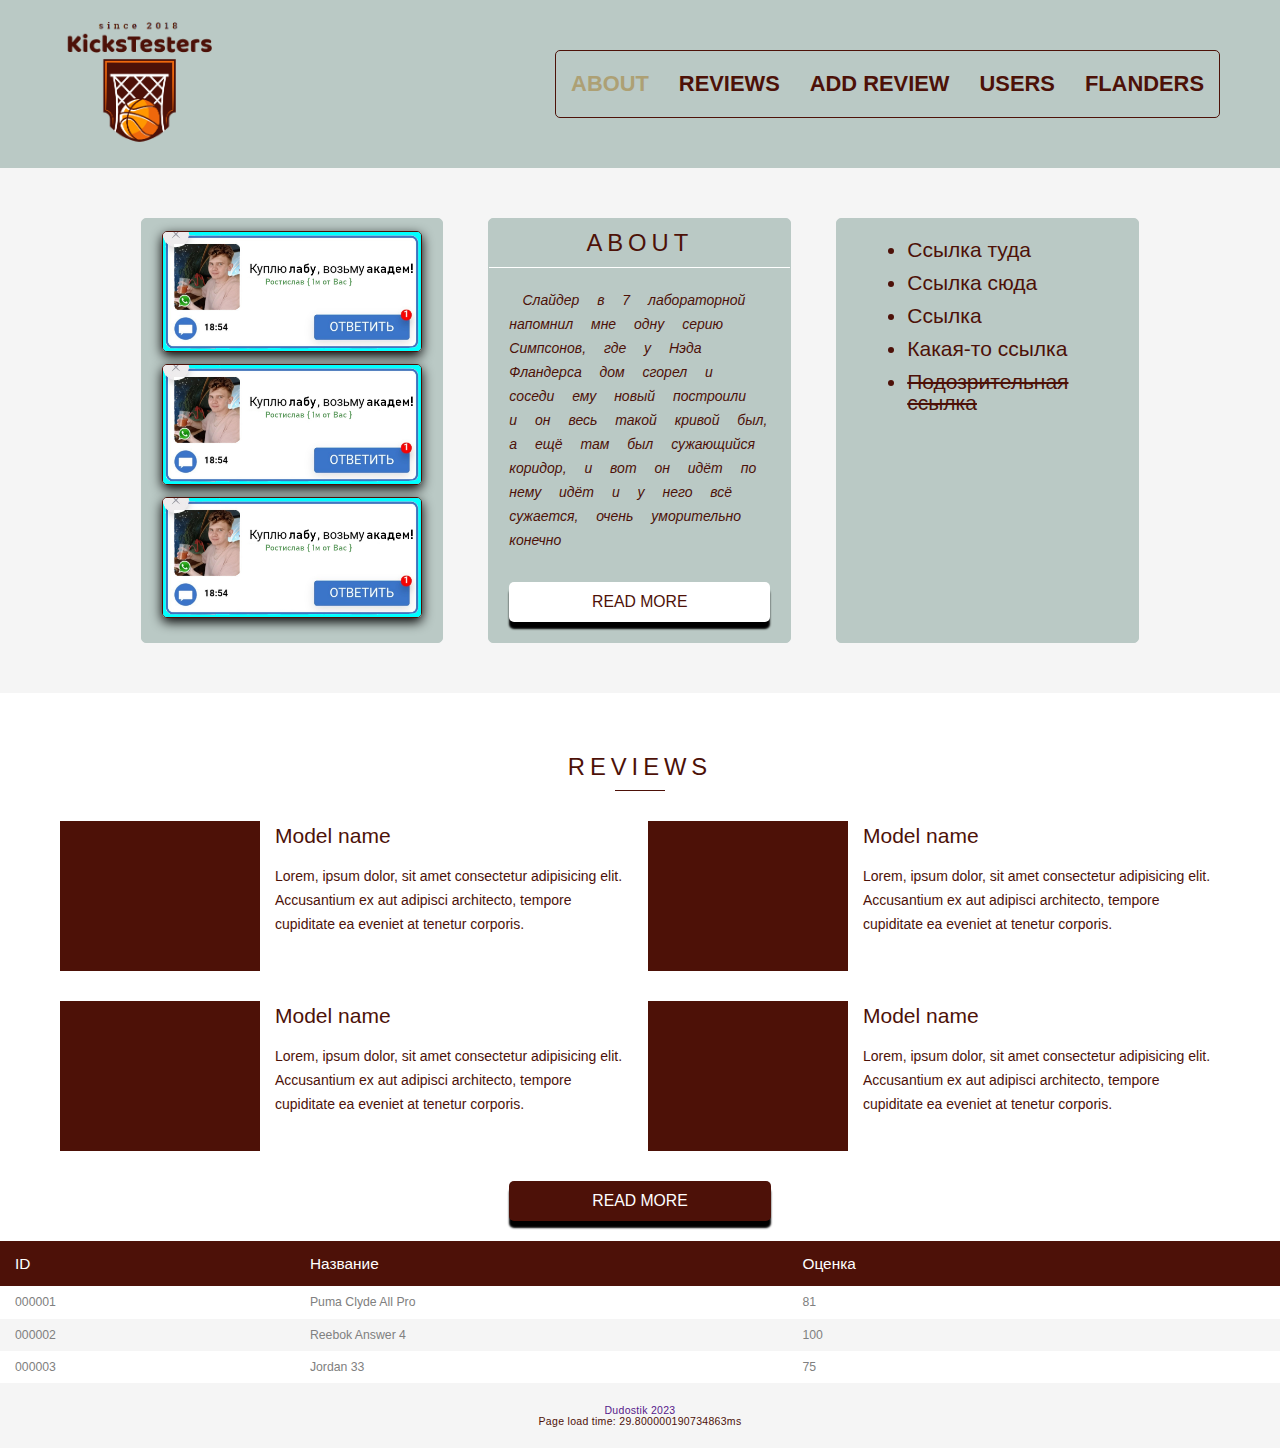
<file: index.html>
<!DOCTYPE html>
<html lang="ru">
   <head>
	   <title>KicksTesters</title>
	   <meta charset="utf-8"> 
	   <link rel="stylesheet" href="css/style.css">
	   <meta name="keywords" content="кроссовки, блог, баскетбольные, ключевые слова">
	   <meta name="description" content="блог про баскетбольные кроссовки, обзоры">
	   <meta name="viewport" content="width=device-width, initial-scale=1.0, maximum-scale=1.0">
	   <script src="js/script.js"></script>
   </head>
   <body>
      <div class="wrapper">
      	<div class="content">
      		<header class="header">
				   <div class="header__container container">
				   	<a href="#" class="header__logo">
						   <img src="img/header/logo.png" alt="">
				      </a>
				      <div class="header__menu menu">
				         <nav class="menu__body">
				   		   <ul class="menu__list">
				   			   <li><a href="index.html" class="menu__link active">ABOUT</a></li>
				  				   <li><a href="reviews.html" class="menu__link">REVIEWS</a></li>
				  				   <li><a href="adder.html" class="menu__link">ADD REVIEW</a></li>
				  				   <li><a href="users.html" class="menu__link">USERS</a></li>
				  				   <li><a href="flanders.html" class="menu__link">FLANDERS</a></li>
	   			         </ul>
	   		         </nav>
	   	         </div>
	   	      </div>
	         </header>
	         <div class="about" id="about">
	      	   <div class="container">
	      	   	<div class="about__body">
	      	   		<div class="about__row">
	      	   			<div class="about__column block__element_1">
	      	   				<div class="about__coolblock someblock">
	      	   					<div class="about__coolitem">
	      	   						<a href="https://www.youtube.com/watch?v=5EThNKUgBBQ" target="_blank"><img src="img/coolimgs/coolimg.jpg" alt=""></a>
	      	   					</div>
	      	   					<div class="about__coolitem">
	      	   						<a href="https://www.youtube.com/watch?v=5EThNKUgBBQ" target="_blank"><img src="img/coolimgs/coolimg.jpg" alt=""></a>
	      	   					</div>
	      	   					<div class="about__coolitem">
	      	   						<a href="https://www.youtube.com/watch?v=5EThNKUgBBQ" target="_blank"><img src="img/coolimgs/coolimg.jpg" alt=""></a>
	      	   					</div>
	      	   		      </div>
	      	   		   </div>
	      	   		   <div class="about__column block__element_2">   
	      	   		   	<div class="about__mainpart someblock">
	      	   			      <div class="about__title title">ABOUT</div>
	      	   			      <div class="about__text"><p>Слайдер в 7 лабораторной напомнил мне одну серию Симпсонов, где у Нэда Фландерса дом сгорел и соседи ему новый построили и он весь такой кривой был, а ещё там был сужающийся коридор, и вот он идёт по нему идёт и у него всё сужается, очень уморительно конечно</p></div>
				                  <a href="flanders.html" class="about__btn btn">READ MORE</a> 
	      	   		      </div>
	      	   		   </div>
	      	   		   <div class="about__column block__element_3">    
	      	   		      <div class="about__someRafsIdk someblock">
	      	   		      	<ul>
	      	   		      		<li><a href="">Ссылка туда</a></li>
	      	   		      		<li><a href="">Ссылка сюда</a></li>
	      	   		      		<li><a href="">Ссылка</a></li>
	      	   		      		<li><a href="">Какая-то ссылка</a></li>
	      	   		      		<li><a href="">Подозрительная ссылка</a></li>
	      	   		      	</ul>
	      	   		      </div>
	      	   		   </div>   
	      	   	   </div>
	      	   	</div>   
	      	   </div>
	         </div>
	         <div class="gallery" id="reviews">
	         	<div class="container">
	         		<div class="title title_underline">REVIEWS</div>
	         		<div class="gallery__row">
	         			<div class="gallery__collumn">
	         				<div class="columns__item item">
	         					<div class="item__row">
	         						<div class="item__img">
	         							<img src="img/gallery/img.jpg" alt="">
	         						</div>
	         						<div class="item__body">
	         							<div class="item__title">Model name</div>
	         							<div class="item__text">Lorem, ipsum dolor, sit amet consectetur adipisicing elit. Accusantium ex aut adipisci architecto, tempore cupiditate ea eveniet at tenetur corporis.</div>
	         						</div>
	         					</div>
	         				</div>
	         			</div>
	         			<div class="gallery__collumn">
	         				<div class="columns__item item">
	         					<div class="item__row">
	         						<div class="item__img">
	         							<img src="img/gallery/img.jpg" alt="">
	         						</div>
	         						<div class="item__body">
	         							<div class="item__title">Model name</div>
	         							<div class="item__text">Lorem, ipsum dolor, sit amet consectetur adipisicing elit. Accusantium ex aut adipisci architecto, tempore cupiditate ea eveniet at tenetur corporis.</div>
	         						</div>
	         					</div>
	         				</div>
	         			</div>
	         			<div class="gallery__collumn">
	         				<div class="columns__item item">
	         					<div class="item__row">
	         						<div class="item__img">
	         							<img src="img/gallery/img.jpg" alt="">
	         						</div>
	         						<div class="item__body">
	         							<div class="item__title">Model name</div>
	         							<div class="item__text">Lorem, ipsum dolor, sit amet consectetur adipisicing elit. Accusantium ex aut adipisci architecto, tempore cupiditate ea eveniet at tenetur corporis.</div>
	         						</div>
	         					</div>
	         				</div>
	         			</div>
	         			<div class="gallery__collumn">
	         				<div class="columns__item item">
	         					<div class="item__row">
	         						<div class="item__img">
	         							<img src="img/gallery/img.jpg" alt="">
	         						</div>
	         						<div class="item__body">
	         							<div class="item__title">Model name</div>
	         							<div class="item__text">Lorem, ipsum dolor, sit amet consectetur adipisicing elit. Accusantium ex aut adipisci architecto, tempore cupiditate ea eveniet at tenetur corporis.</div>
	         						</div>
	         					</div>
	         				</div>
	         			</div>
	         		</div>
	         		<a href="reviews.html" target="_blank" class="gallery__btn btn">READ MORE</a> 
	         	</div>
	         </div>
	      </div> 
	   	<table id="grid-table">
	      	<thead>
               <tr class="grid-table-tr">
                  <th class="grid-table-th" data-type="numeric">ID <span class="resize-handle"></span></th>
                  <th class="grid-table-th" data-type="text-short">Название <span class="resize-handle"></span></th>
                  <th class="grid-table-th" data-type="text-short">Оценка <span class="resize-handle"></span></th>
               </tr>
            </thead>
            <tbody>
               <tr class="grid-table-tr">
                  <td class="grid-table-td">000001</td>
                  <td class="grid-table-td">Puma Clyde All Pro</td>
                  <td class="grid-table-td">81</td>
               </tr>
               <tr class="grid-table-tr">
                  <td class="grid-table-td">000002</td>
                  <td class="grid-table-td">Reebok Answer 4</td>
                  <td class="grid-table-td">100</td>
               </tr>
               <tr class="grid-table-tr">
                  <td class="grid-table-td">000003</td>
                  <td class="grid-table-td">Jordan 33</td>
                  <td class="grid-table-td">75</td>
               </tr>
            </tbody>
         </table>  
	      <footer class="footer" id="contacts">
	      	<div class="container">
	      		<div class="footer__row">
	      			<div class="footer__text">
	      				<a href="">Dudostik 2023</a>
	      				<p id="loadTime"></p>
	      			</div>
	      		</div>
	      	</div>
         </footer>
      </div> 
   </body>
</html>
</file>
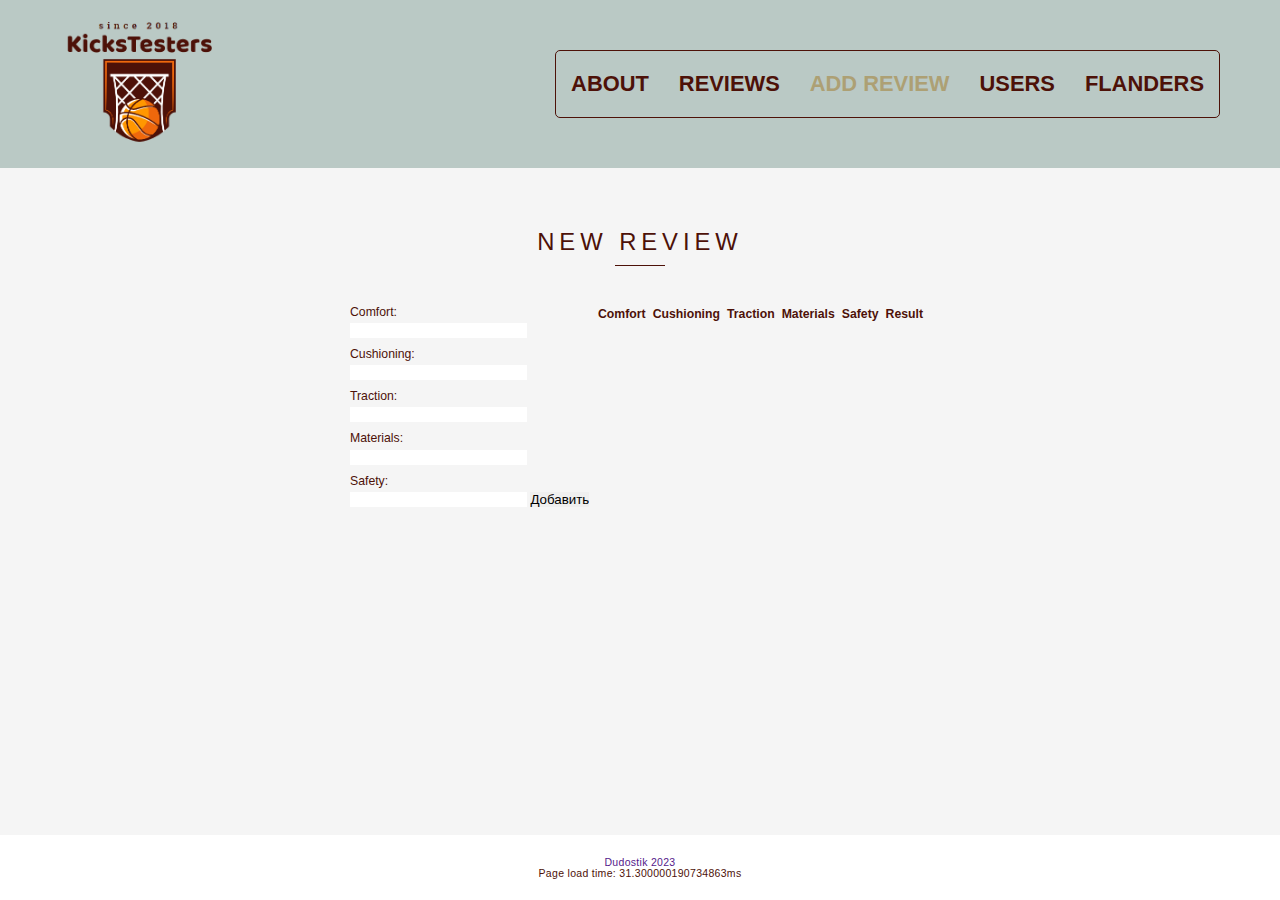
<file: adder.html>
<!DOCTYPE html>
<html lang="ru">
   <head>
	   <title>KicksTesters</title>
	   <meta charset="utf-8"> 
	   <link rel="stylesheet" href="css/style.css">
	   <meta name="keywords" content="кроссовки, блог, баскетбольные, ключевые слова">
	   <meta name="description" content="блог про баскетбольные кроссовки, обзоры">
	   <meta name="viewport" content="width=device-width, initial-scale=1.0, maximum-scale=1.0">
	   <script src="js/script.js"></script>
	   <script src="js/script_table.js"></script>
   </head>
   <body>
   	<div class="wrapper">
      	<div class="content content_adder">
   	      <header class="header">
				   <div class="header__container container">
				   	<a href="index.html" class="header__logo">
						   <img src="img/header/logo.png" alt="">
				      </a>
				      <div class="header__menu menu">
				         <nav class="menu__body">
				   		   <ul class="menu__list">
				   			   <li><a href="index.html" class="menu__link">ABOUT</a></li>
				  				   <li><a href="reviews.html" class="menu__link">REVIEWS</a></li>
				  				   <li><a href="adder.html" class="menu__link active">ADD REVIEW</a></li>
				  				   <li><a href="users.html" class="menu__link">USERS</a></li>
				  				   <li><a href="flanders.html" class="menu__link">FLANDERS</a></li>
	   			         </ul>
	   		         </nav>
	   	         </div>
	   	      </div>
	         </header>
	         <div class="adder">
	         	<div class="container">
	         		<div class="title title_underline">New review</div>
	         	   <div class="adder__row">
	         		   <div class="adder__column block__element_5">
	         		   	<form id="characteristicsForm">
                           <label for="comfort">Comfort:</label>
                           <input type="number" min="0" min="100" id="comfort" name="comfort" required>
                           <label for="cushioning">Cushioning:</label>
                           <input type="number" min="0" min="100" id="cushioning" name="cushioning" required>
                           <label for="traction">Traction:</label>
                           <input type="number" min="0" min="100" id="traction" name="traction" required>
                           <label for="materials">Materials:</label>
                           <input type="number" min="0" min="100" id="materials" name="materials" required>
                           <label for="safety">Safety:</label>
                           <input type="number" min="0" min="100" id="safety" name="safety" required>
                           <input type="submit" value="Добавить">
                        </form>
                     </div>
                     <div class="adder__column block__element_4">
                        <div id="characteristicsList">
                           <table id="ch_table_head"><tr><th>Comfort</th><th>Cushioning</th><th>Traction</th><th>Materials</th><th>Safety</th><th>Result</th></tr>
       	                     <template id="characteristicsTemplate">
       		                     <tr>
                                    <td></td>
                                    <td></td>
                                    <td></td>
                                    <td></td>
                                    <td></td>
                                    <td></td>
                                 </tr>
                              </template>
                           </table>
                        </div>
                     </div>
                  </div>
               </div>
            </div>
	      </div>
	      <footer class="footer footer_adder" id="contacts">
	      	<div class="container">
	      		<div class="footer__row">
	      			<div class="footer__text">
	      				<a href="">Dudostik 2023</a>
	      				<p id="loadTime"></p>
	      			</div>
	      		</div>
	      	</div>
         </footer>
	   </div>
   </body>
</html>
</file>
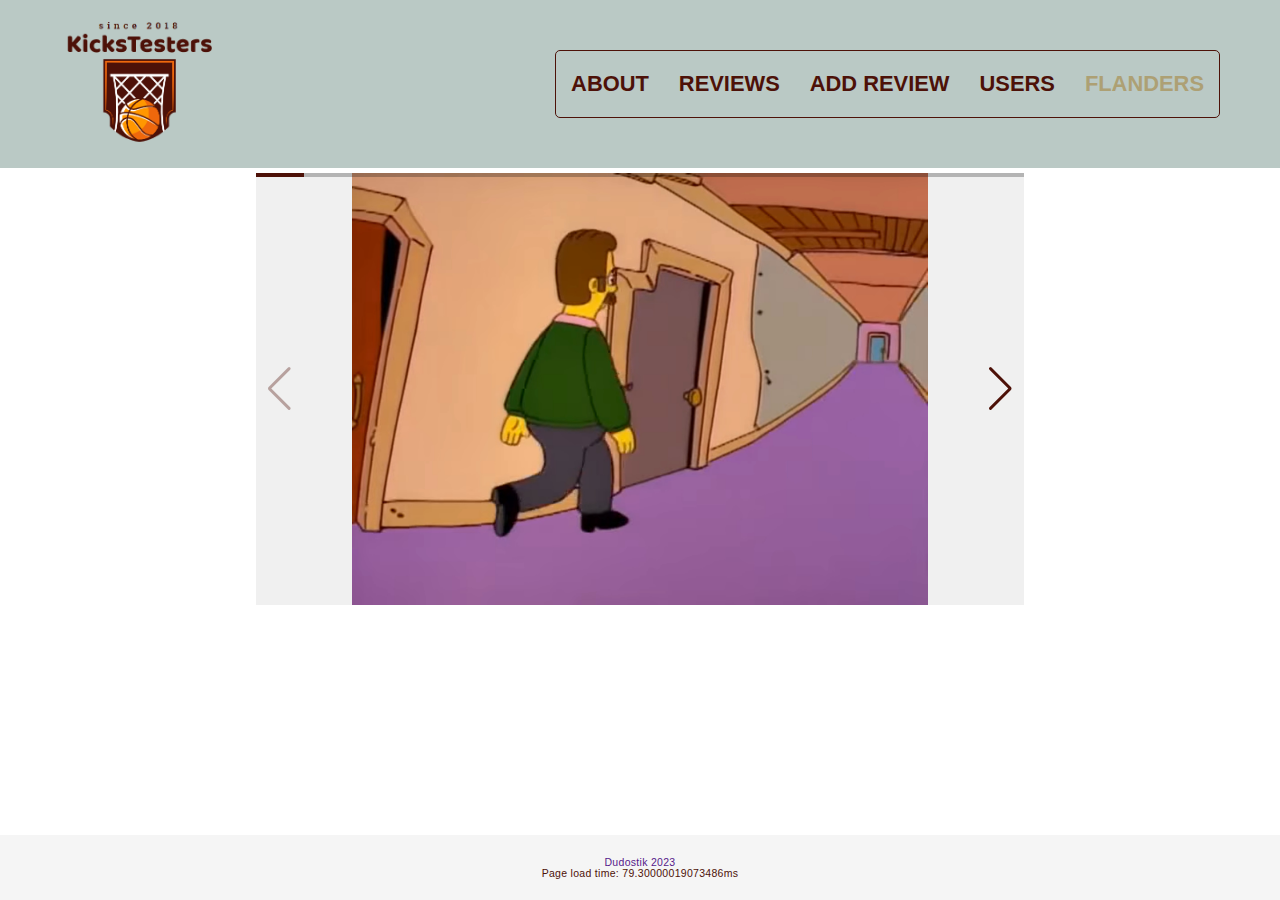
<file: flanders.html>
<!DOCTYPE html>
<html lang="ru">
   <head>
	   <title>KicksTesters</title>
	   <meta charset="utf-8"> 
	   <link rel="stylesheet" href="css/style.css">
	   <link rel="stylesheet" href="https://cdn.jsdelivr.net/npm/swiper@11/swiper-bundle.min.css" />
	   <meta name="keywords" content="кроссовки, блог, баскетбольные, ключевые слова">
	   <meta name="description" content="блог про баскетбольные кроссовки, обзоры">
	   <meta name="viewport" content="width=device-width, initial-scale=1.0, maximum-scale=1.0">
	   <script src="js/script.js"></script>
	   <script src="js/script_flanders.js"></script>
	   <script src="https://cdn.jsdelivr.net/npm/swiper@11.0.4/swiper-bundle.min.js"></script>
   </head>
   <body>
      <div class="wrapper">
      	<div class="content">
      		<header class="header">
				   <div class="header__container container">
				   	<a href="index.html" class="header__logo">
						   <img src="img/header/logo.png" alt="">
				      </a>
				      <div class="header__menu menu">
				         <nav class="menu__body">
				   		   <ul class="menu__list">
				   			   <li><a href="index.html" class="menu__link">ABOUT</a></li>
				  				   <li><a href="reviews.html" class="menu__link">REVIEWS</a></li>
				  				   <li><a href="adder.html" class="menu__link">ADD REVIEW</a></li>
				  				   <li><a href="users.html" class="menu__link">USERS</a></li>
				  				   <li><a href="flanders.html" class="menu__link active">FLANDERS</a></li>
	   			         </ul>
	   		         </nav>
	   	         </div>
	   	      </div>
	         </header>
	         <div class="swiper mySwiper">
               <div class="swiper-wrapper">
                  <div class="swiper-slide"><img src="img/flanders/flanders1.jpg" alt="Image 1"></div>
                  <div class="swiper-slide"><img src="img/flanders/flanders2.jpg" alt="Image 2"></div>
                  <div class="swiper-slide"><img src="img/flanders/flanders3.jpg" alt="Image 3"></div>
                  <div class="swiper-slide"><img src="img/flanders/flanders4.jpg" alt="Image 4"></div>
                  <div class="swiper-slide"><img src="img/flanders/flanders5.jpg" alt="Image 5"></div>
                  <div class="swiper-slide"><img src="img/flanders/flanders6.jpg" alt="Image 6"></div>
                  <div class="swiper-slide"><img src="img/flanders/flanders7.jpg" alt="Image 7"></div>
                  <div class="swiper-slide"><img src="img/flanders/flanders8.jpg" alt="Image 8"></div>
                  <div class="swiper-slide"><img src="img/flanders/flanders9.jpg" alt="Image 9"></div>
                  <div class="swiper-slide"><img src="img/flanders/flanders10.jpg" alt="Image 10"></div>
                  <div class="swiper-slide"><img src="img/flanders/flanders11.jpg" alt="Image 11"></div>
                  <div class="swiper-slide"><img src="img/flanders/flanders12.jpg" alt="Image 12"></div>
                  <div class="swiper-slide"><img src="img/flanders/flanders13.jpg" alt="Image 13"></div>
                  <div class="swiper-slide"><img src="img/flanders/flanders14.jpg" alt="Image 14"></div>
                  <div class="swiper-slide"><img src="img/flanders/flanders15.jpg" alt="Image 15"></div>
                  <div class="swiper-slide"><img src="img/flanders/flanders16.jpg" alt="Image 16"></div>
               </div>
               <div class="swiper-button-next"></div>
               <div class="swiper-button-prev"></div>
               <div class="swiper-pagination"></div>
            </div>
	      </div>
	      <footer class="footer" id="contacts">
	      	<div class="container">
	      		<div class="footer__row">
	      			<div class="footer__text">
	      				<a href="">Dudostik 2023</a>
	      				<p id="loadTime"></p>
	      			</div>
	      		</div>
	      	</div>
         </footer>
	   </div>
	</body>
</html>
</file>
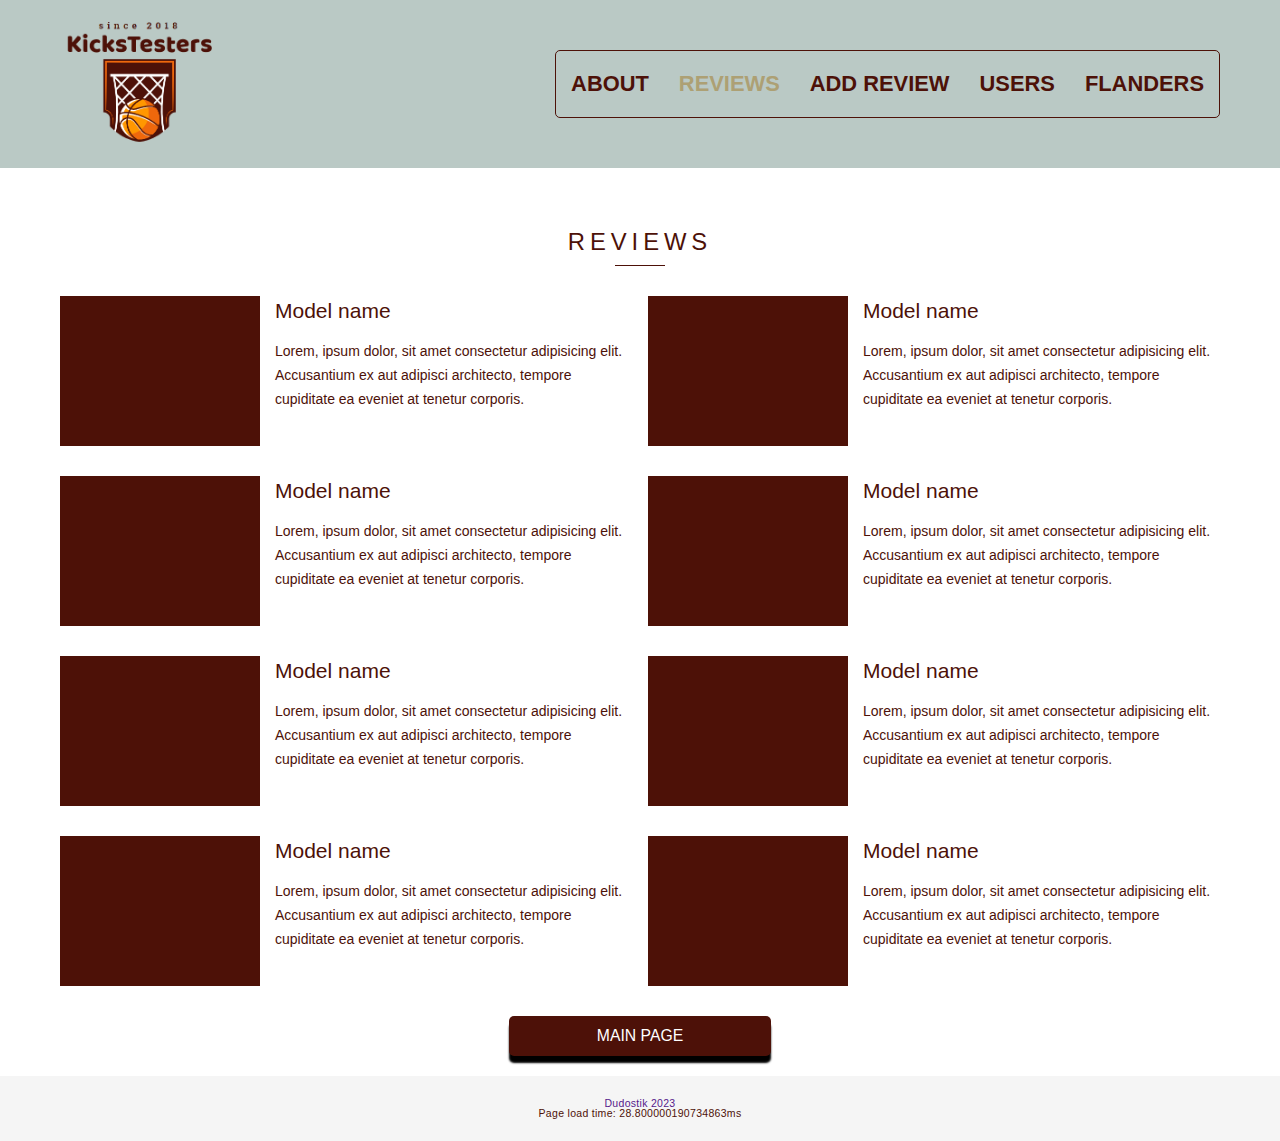
<file: reviews.html>
<!DOCTYPE html>
<html lang="ru">
   <head>
	   <title>KicksTesters</title>
	   <meta charset="utf-8"> 
	   <link rel="stylesheet" href="css/style.css">
	   <meta name="keywords" content="кроссовки, блог, баскетбольные, ключевые слова">
	   <meta name="description" content="блог про баскетбольные кроссовки, обзоры">
	   <meta name="viewport" content="width=device-width, initial-scale=1.0, maximum-scale=1.0">
	   <script src="js/script.js"></script>
   </head>
   <body>
   	<div class="wrapper">
      	<div class="content">
   	      <header class="header">
				   <div class="header__container container">
				   	<a href="index.html" class="header__logo">
						   <img src="img/header/logo.png" alt="">
				      </a>
				      <div class="header__menu menu">
				         <nav class="menu__body">
				   		   <ul class="menu__list">
				   			   <li><a href="index.html" class="menu__link">ABOUT</a></li>
				  				   <li><a href="reviews.html" class="menu__link active">REVIEWS</a></li>
				  				   <li><a href="adder.html" class="menu__link">ADD REVIEW</a></li>
				  				   <li><a href="users.html" class="menu__link">USERS</a></li>
				  				   <li><a href="flanders.html" class="menu__link">FLANDERS</a></li>
	   			         </ul>
	   		         </nav>
	   	         </div>
	   	      </div>
	         </header>
   	      <div class="gallery" id="reviews">
	         	<div class="container">
	         		<div class="title title_underline">REVIEWS</div>
	         		<div class="gallery__row">
	         			<div class="gallery__collumn">
	         				<div class="columns__item item">
	         					<div class="item__row">
	         						<div class="item__img">
	         							<img src="img/gallery/img.jpg" alt="">
	         						</div>
	         						<div class="item__body">
	         							<div class="item__title">Model name</div>
	         							<div class="item__text">Lorem, ipsum dolor, sit amet consectetur adipisicing elit. Accusantium ex aut adipisci architecto, tempore cupiditate ea eveniet at tenetur corporis.</div>
	         						</div>
	         					</div>
	         				</div>
	         			</div>
	         			<div class="gallery__collumn">
	         				<div class="columns__item item">
	         					<div class="item__row">
	         						<div class="item__img">
	         							<img src="img/gallery/img.jpg" alt="">
	         						</div>
	         						<div class="item__body">
	         							<div class="item__title">Model name</div>
	         							<div class="item__text">Lorem, ipsum dolor, sit amet consectetur adipisicing elit. Accusantium ex aut adipisci architecto, tempore cupiditate ea eveniet at tenetur corporis.</div>
	         						</div>
	         					</div>
	         				</div>
	         			</div>
	         			<div class="gallery__collumn">
	         				<div class="columns__item item">
	         					<div class="item__row">
	         						<div class="item__img">
	         							<img src="img/gallery/img.jpg" alt="">
	         						</div>
	         						<div class="item__body">
	         							<div class="item__title">Model name</div>
	         							<div class="item__text">Lorem, ipsum dolor, sit amet consectetur adipisicing elit. Accusantium ex aut adipisci architecto, tempore cupiditate ea eveniet at tenetur corporis.</div>
	         						</div>
	         					</div>
	         				</div>
	         			</div>
	         			<div class="gallery__collumn">
	         				<div class="columns__item item">
	         					<div class="item__row">
	         						<div class="item__img">
	         							<img src="img/gallery/img.jpg" alt="">
	         						</div>
	         						<div class="item__body">
	         							<div class="item__title">Model name</div>
	         							<div class="item__text">Lorem, ipsum dolor, sit amet consectetur adipisicing elit. Accusantium ex aut adipisci architecto, tempore cupiditate ea eveniet at tenetur corporis.</div>
	         						</div>
	         					</div>
	         				</div>
	         			</div>
	         			<div class="gallery__collumn">
	         				<div class="columns__item item">
	         					<div class="item__row">
	         						<div class="item__img">
	         							<img src="img/gallery/img.jpg" alt="">
	         						</div>
	         						<div class="item__body">
	         							<div class="item__title">Model name</div>
	         							<div class="item__text">Lorem, ipsum dolor, sit amet consectetur adipisicing elit. Accusantium ex aut adipisci architecto, tempore cupiditate ea eveniet at tenetur corporis.</div>
	         						</div>
	         					</div>
	         				</div>
	         			</div>
	         			<div class="gallery__collumn">
	         				<div class="columns__item item">
	         					<div class="item__row">
	         						<div class="item__img">
	         							<img src="img/gallery/img.jpg" alt="">
	         						</div>
	         						<div class="item__body">
	         							<div class="item__title">Model name</div>
	         							<div class="item__text">Lorem, ipsum dolor, sit amet consectetur adipisicing elit. Accusantium ex aut adipisci architecto, tempore cupiditate ea eveniet at tenetur corporis.</div>
	         						</div>
	         					</div>
	         				</div>
	         			</div>
	         			<div class="gallery__collumn">
	         				<div class="columns__item item">
	         					<div class="item__row">
	         						<div class="item__img">
	         							<img src="img/gallery/img.jpg" alt="">
	         						</div>
	         						<div class="item__body">
	         							<div class="item__title">Model name</div>
	         							<div class="item__text">Lorem, ipsum dolor, sit amet consectetur adipisicing elit. Accusantium ex aut adipisci architecto, tempore cupiditate ea eveniet at tenetur corporis.</div>
	         						</div>
	         					</div>
	         				</div>
	         			</div>
	         			<div class="gallery__collumn">
	         				<div class="columns__item item">
	         					<div class="item__row">
	         						<div class="item__img">
	         							<img src="img/gallery/img.jpg" alt="">
	         						</div>
	         						<div class="item__body">
	         							<div class="item__title">Model name</div>
	         							<div class="item__text">Lorem, ipsum dolor, sit amet consectetur adipisicing elit. Accusantium ex aut adipisci architecto, tempore cupiditate ea eveniet at tenetur corporis.</div>
	         						</div>
	         					</div>
	         				</div>
	         			</div>
	         		</div>
	         		<a href="index.html" class="gallery__btn btn">MAIN PAGE</a> 
	         	</div>
	         </div>
	      </div>
	      <footer class="footer" id="contacts">
	      	<div class="container">
	      		<div class="footer__row">
	      			<div class="footer__text">
	      				<a href="">Dudostik 2023</a>
	      				<p id="loadTime"></p>
	      			</div>
	      		</div>
	      	</div>
         </footer>
      </div>
   </body>
</html>
</file>
<file: css/style.css>
*{
	padding: 0;
	margin: 0;
	border: 0;
}
*,*:before,*:after{
	-moz-box-sizing: border-box;
	-webkit-box-sizing: border-box;
	box-sizing: border-box;
}

:focus,:active{outline: none;}
a:focus,a:active{outline: none;}

nav,footer,header,aside{display: block;}

html,body{
	height: 100%;
	width: 100%;
	font-size: 100%;
	line-height: 1;
	font-size: 0.875rem;
	-ms-text-size-adjust: 100%;
	-moz-text-size-adjust: 100%;
	-webkit-text-size-adjust: 100%;
}

input,button,textarea{font-family:inherit;}

input::-ms-clear{display: none;}
button{cursor: pointer;}
button::-moz-focus-inner {padding:0;border:0;}
a, a:visited{text-decoration: none;}
a:hover{text-decoration: none;}
/*ul li{list-style: none;}*/
img{vertical-align: top;}

h1,h2,h3,h4,h5,h6{font-size:inherit;font-weight: 400;}
/*--------------------*/

body{
	color: #4d1108;
	font-family: Arial, "Helvetica Neue", Helvetica, sans-serif;
	--swiper-theme-color: #4d1108;
}

.wrapper {
	min-height: 100%;
	overflow: hidden;
	display: flex;
	flex-direction: column;
}

.content{
	flex: 1 1 auto;
}

.container {
	max-width: 1200px;
	margin: 0px auto;
	padding: 0 20px;
}

/*---------HEADER---------*/

.header {
	background-color: #bac9c5;
}

.header__container {
	display: flex;
	justify-content: space-between; 
}

.header__logo img {
	margin: 12px 0 0 0;   
	max-width: 160px;
}

.header__menu {
	margin: 50px 0;
}

.menu {
	padding: 22px 0;
    border: 1px solid #4d1108;
    border-radius: 5px;
}

.menu__list {
   display: flex;
}

.menu__list li {
	margin: 0px 15px; 
	list-style: none; 
}

.menu__link {
	color: #4d1108;;
    font-size: 1.563rem;
    text-transform: uppercase;
    font-weight: 700;
}

.active {
	color: #ada074;
}

.menu__link:hover{
	color: #ada074;
}

@media (max-width: 630px) {
	.header__menu {
		margin: 25px 0;
	}

	.menu{
		padding: 5px 0;
		text-align: center;
	}

	.menu__list {
		display: inline-block;
	}
	
	.menu__list li {
	   margin: 5px 15px; 
   }
}

@media (max-width: 354px) {
	.header__container {
		flex-wrap: wrap;
		justify-content: center;
	}
}

/*---------ABOUT---------*/

.about {
	padding: 50px 0;
	background-color: #f5f5f5;
}

.about__body {
	max-width: 999px;
	margin: 0px auto;
}

.about__row {
	display: flex;
	margin: 0px -22.5px;
}

.about__column {
	flex: 0 1 33.333%;
	padding: 0px 22.5px;
	display: flex;
}

.someblock {
	background-color: #bac9c5;
	padding: 0 0 20px 0;
	border-radius: 5px;
	border: 1px solid #bac9c5;
	display: flex;
	flex-direction: column;
}

.about__coolblock {
	padding: 12px 20px;
}

.about__coolitem img {
	margin: 0 0 12px 0;
	max-width: 100%;
	border: 1px solid #4d1108;
	border-radius: 5px;
	box-shadow: 0 4px 12px #000;
}

.about__mainpart {

}

.about__title {
	border-bottom: 1px solid #fff;
}

.about__text { 
	font-style: italic;
	padding: 20px;
	font-size: 1rem;
	line-height: 24px;
	text-indent: 5%;
	word-spacing: 1rem; 
	flex: 1 1 auto;
}

.about__text p {
	margin: 0 0 15px 0;
}

.about__text p:last-child {
	margin: 0;
}

.title {
	font-size: 1.7rem;
	text-transform: uppercase;
	padding: 12px 0;
	text-align: center;
	letter-spacing: 4.95px;
}

.about__btn{
	margin: 0px 20px;
	color: #4d1108;
	background-color: #fff;
}

.about__btn:hover{
	color: #fff;
	background-color: #4d1108;
	box-shadow: 0 5px 2px #000;
}

.btn {
	display: block;
	max-height: 40px;
	line-height: 40px;
	text-align: center;
	border-radius: 5px;
	font-size: 1.125rem;
	box-shadow: 0 7px 2px #000;
	overflow: hidden; 
}

.about__someRafsIdk {
	padding: 20px 70px;
	font-size: 1.5rem;
}

.about__someRafsIdk a {
	color: #4d1108;
}

.about__someRafsIdk li {
	margin: 0 0 12px 0;
}

.about__someRafsIdk li:hover {
	text-decoration: underline;
}

.about__someRafsIdk li:last-child {
	text-decoration: line-through;
}

@media (max-width:992px) {
	.about__row {
		flex-wrap: wrap;
		flex-direction: column;
	}

	.adder__row {
		flex-wrap: wrap;
		flex-direction: column;
	}

	.someblock {
		flex-grow: 1;
		flex-basis: 40%;
		margin: 20px 0 0 0;
		min-height: 70vh;
	}

	.about__text {
		font-size: 1.95rem;
		line-height: 48px;
	}

	.about__someRafsIdk li {
		margin: 50px 0 0 0;
		list-style: none;
	}

	.block__element_1 {
		margin: 0; 
		order: 2;
	}

	.block__element_2 {
		order: 1;
	}

	.block__element_3 {
		order: 3;
	}

	.block__element_4 {
		margin: 0 auto; 
		order: 2;
	}

	.block__element_5 {
		margin: 0 auto; 
		order: 1;
	}
}

@media (max-width:505px) {
	.block__element_4 {
		margin: 0 -50px; 
	}

	.block__element_5 {
		margin: 0 -50px; 
	}
}

/*---------GALLERY---------*/

.gallery {
	padding: 50px 0 20px 0;
}

.title_underline {
	margin: 0 0 30px 0;
	position: relative;
}

.title_underline:after {
  content: "";
  position: absolute;
  width: 50px;
  bottom: 0;
  height: 1px;
  left: 50%;
  background-color: #4d1108;
  margin: 0 0 0 -25px;
}

.gallery__row {
	display: flex;
	flex-wrap: wrap;
	margin: 0px -8px;
}

.gallery__collumn {
	padding: 0px 8px;
	flex: 0 1 50%;
	margin: 0 0 30px 0;
}

.columns {
}

.columns__item {}

.item {
}

.item__row {
	display: flex;
}

.item__img {
	flex: 0 0 200px;
}

.item__body {
	flex: 1 1 auto;
	padding: 0 0 0 15px;
}

.item__title {
	font-size: 1.5rem;
	line-height: 30px;
	margin: 0 0 13px 0;
}

.item__text {
	color: #4d1108;
	font-size: 1rem;
	line-height: 24px;
}

.gallery__btn {
	margin: 0px auto;
	max-width: 262px;
	color: #fff;
	background-color: #4d1108;
}

.gallery__btn:hover{
	color:  #4d1108;
	background-color: #f5f5f5;
	box-shadow: 0 5px 2px #000;
}

.btn:active{
	box-shadow: 0 1px 2px #000;
}

@media (max-width:992px) {
	.gallery__row {
		flex-wrap: wrap;
		flex-direction: column;
	}
}

/*---------TABLE---------*/

#grid-table {
    min-width: 60vw;
    width: auto;
    flex: 1;
    display: grid;
    border-collapse: collapse;
    grid-template-columns: 
    minmax(60px, 1fr)
    minmax(60px, 1.67fr)
    minmax(60px, 1.67fr);
}

thead, tbody, .grid-table-tr {
    display: contents;
}

.grid-table-th, .grid-table-td {
    padding: 15px;
    overflow: hidden;
    text-overflow: ellipsis;
    white-space: nowrap;
}

.grid-table-th {
    top: 0;
    background: #4d1108;
    text-align: left;
    font-weight: normal;
    font-size: 1.1rem;
    color: #fff;
}

.grid-table-td {
    padding-top: 10px;
    padding-bottom: 10px;
    color: #808080;
}

.grid-table-tr:nth-child(even) td {
    background: #f5f5f5;
    grid-template-rows: minmax(30px, 1.67fr);; 
}

/*---------ADDER---------*/

#characteristicsForm label {
    display: block;
    margin: 10px 0 5px 0;
}

label {
    cursor: default;
}

.content_adder {
	background: #f5f5f5f5;
}

.adder {
	padding: 50px 0;
}

.adder__row{
	display: flex;
	margin: 0px 25%;        
}

.adder__column {
	flex: 0 1 50%;
	padding: 0px -25%;
}

.adder__column th {
	padding: 10px 5px 0 0;
}

/*---------USERS---------*/

#loadingIndicator {
    width: 200px;
    height: 200px;
    margin: 0px auto;
    padding: 30px;
    display: none;
}

.loader {
	margin: 0px auto; 
	position: relative;
    width: 50px;
    height: 50px;
    border-radius: 50%;
    background: conic-gradient(lightgray, transparent);
    animation: rotating 1.2s linear infinite;
}

.loader:before {
	content: '';
	position: absolute;
	width: 30px;
	height: 30px;
	border-radius: 50%;
	background: #fff;
	top: 10px;
	left: 10px;
}

@keyframes rotating {
    0% {
        transform: rotate(360deg);
    }
    100% {
        transform: rotate(0deg);
    }
}

.users {
    padding: 3%;
    text-align: center;
}

.users li {
	list-style: none;
	color: #4d1108;
	font-size: 1rem;
	line-height: 20px;
}

.users__title{
	font-size: 1.5rem;
	line-height: 30px;
	margin: 20px 0 13px 0;
}

#users__btn {
    margin: 0px auto;
	max-width: 262px;
	color: #fff;
	background-color: #4d1108;
}

#users__btn:hover {
    color:  #4d1108;
	background-color: #f5f5f5;
	box-shadow: 0 5px 2px #000;
}

#users__btn:active {
    box-shadow: 0 1px 2px #000;
}

/*---------SWIPER---------*/

.swiper {
    width: 60%;
    height: 60%;
    margin: 5px 0 0 0;  
}

.swiper-slide {
	background: #4d1108;
    text-align: center;
    font-size: 18px;
    display: flex;
    justify-content: center;
    align-items: center;
}

.swiper-slide img {
    display: block;
    width: 100%;
    height: 100%;
    object-fit: cover;
}

/*---------FOOTER---------*/

.footer {
	background-color: #f5f5f5;
	text-align: center;
}

.footer__row {
	display: flex;
	min-height: 65px;
	justify-content: center;
	align-items: center;
}

.footer__text {
	font-size: 0.75rem;
	letter-spacing: 0.3px;
}

.footer_adder {
	background-color: #fff
}
</file>
